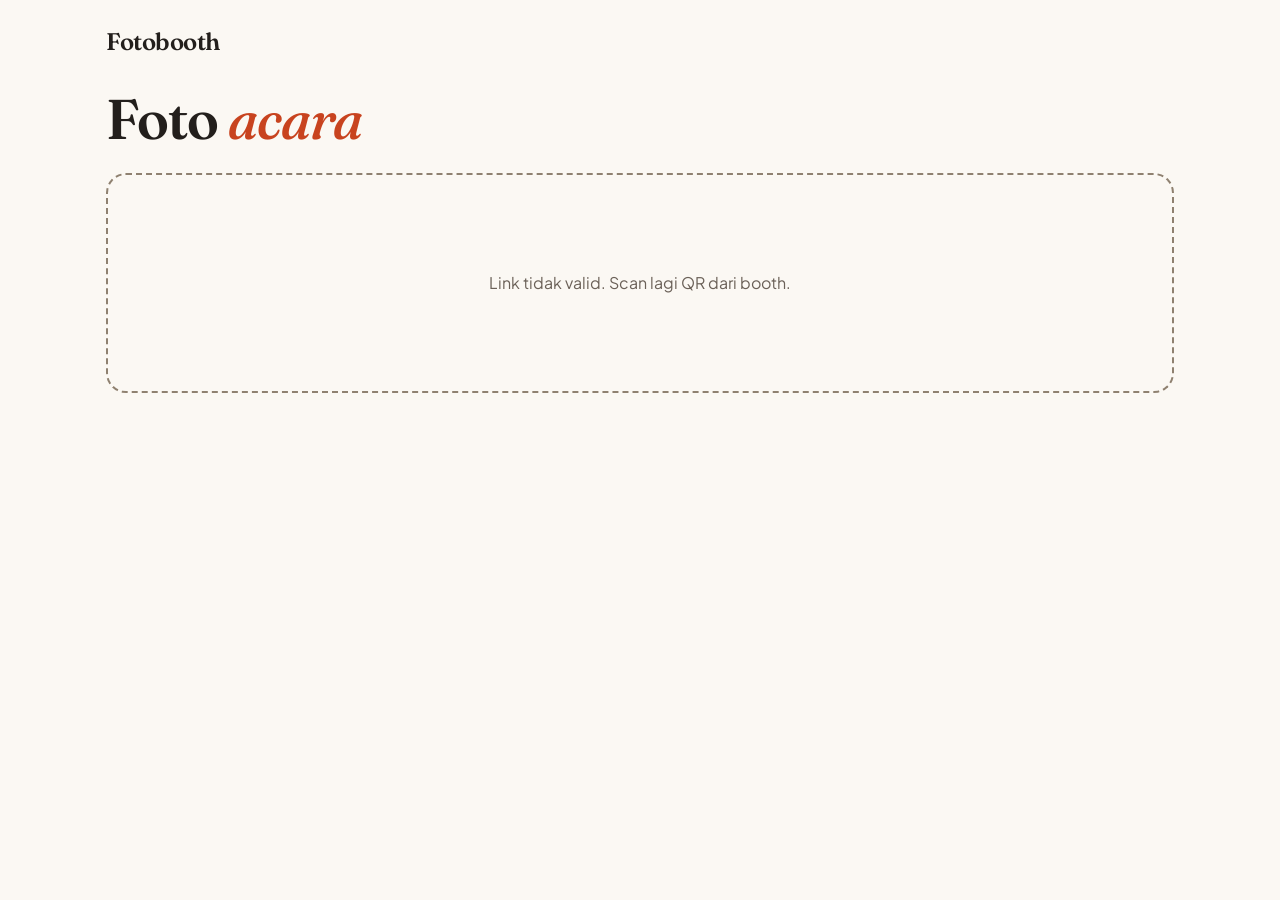
<file: galeri.html>
﻿<!doctype html>
<html lang="id">
<head>
  <meta charset="utf-8">
  <meta name="viewport" content="width=device-width, initial-scale=1">
  <title>Galeri Foto Acara</title>
  <link rel="icon" href="data:,">
  <link rel="preconnect" href="https://fonts.googleapis.com">
  <link rel="preconnect" href="https://fonts.gstatic.com" crossorigin>
  <link href="https://fonts.googleapis.com/css2?family=Fraunces:ital,opsz,wght@0,9..144,600;1,9..144,500&family=Plus+Jakarta+Sans:wght@400;500;600;700&display=swap" rel="stylesheet">
  <link rel="stylesheet" href="style.css">
</head>
<body>
  <header class="gallery" style="padding-bottom:0">
    <span class="brand" data-app-name>[NAMA]</span>
  </header>
  <main class="gallery">
    <div class="gallery-head">
      <p class="muted" id="evDate" style="margin:0"></p>
      <h1 class="display" id="evTitle">Foto <em>acara</em></h1>
    </div>
    <section id="view" aria-live="polite">
      <div class="state"><span class="spinner" aria-hidden="true"></span><p>Memuat foto…</p></div>
    </section>
  </main>

  <script type="module">
    import { APP_NAME } from "./js/config.js";
    import { configured, loadFirebase } from "./js/cloud.js";

    const $ = (id) => document.getElementById(id);
    const POLL_MS = 5000;              // cek ulang foto yang belum sampai
    const POLL_LIMIT_MS = 10 * 60000;  // berhenti mengecek setelah 10 menit
    const ID_RE = /^[a-z0-9]{10}$/;

    // URL gambar Google Drive (folder induk dibagikan "siapa saja dengan link")
    // shortcut: endpoint thumbnail Drive tidak resmi dan bisa dibatasi saat trafik tinggi
    const driveImg = (id, w) => `https://drive.google.com/thumbnail?id=${encodeURIComponent(id)}&sz=w${w}`;
    const driveDownload = (id) => `https://drive.google.com/uc?export=download&id=${encodeURIComponent(id)}`;

    document.querySelectorAll("[data-app-name]").forEach((el) => { el.textContent = APP_NAME; });

    function state(text, spinner = false) {
      const box = document.createElement("div");
      box.className = "state";
      if (spinner) box.innerHTML = '<span class="spinner" aria-hidden="true"></span>';
      const p = document.createElement("p");
      p.textContent = text;
      box.append(p);
      $("view").replaceChildren(box);
    }

    function formatDate(iso) {
      if (!iso) return "";
      const d = new Date(iso + "T00:00:00");
      return isNaN(d) ? "" : d.toLocaleDateString("id-ID", { weekday: "long", day: "numeric", month: "long", year: "numeric" });
    }

    function link(href, text, cls, external = true) {
      const a = document.createElement("a");
      a.href = href; a.className = cls; a.textContent = text;
      if (external) { a.target = "_blank"; a.rel = "noopener"; }
      return a;
    }

    function showSingle(eventId, ev, fileId) {
      const wrap = document.createElement("div");
      wrap.className = "single";
      const img = document.createElement("img");
      img.width = 1800; img.height = 1200;
      img.alt = `Foto booth ${ev.name}`;
      img.fetchPriority = "high";
      img.src = driveImg(fileId, 1800);
      const note = document.createElement("p");
      note.className = "msg";
      img.onerror = () => { note.dataset.type = "error"; note.textContent = "Pratinjau belum bisa ditampilkan dari Google Drive. Tombol Unduh tetap bisa dipakai, atau muat ulang sebentar lagi."; };

      const actions = document.createElement("div");
      actions.className = "actions-row";
      actions.append(link(driveDownload(fileId), "Unduh foto", "btn btn-primary"));
      actions.append(link(`https://wa.me/?text=${encodeURIComponent(`Foto dari ${ev.name}: ${location.href}`)}`, "Kirim ke WhatsApp", "btn btn-secondary"));
      if (navigator.share) {
        const b = document.createElement("button");
        b.type = "button"; b.className = "btn btn-secondary"; b.textContent = "Bagikan link";
        b.onclick = () => navigator.share({ title: ev.name, url: location.href }).catch(() => {});
        actions.append(b);
      }
      wrap.append(img, note, actions);
      if (ev.galleryOpen) wrap.append(link(`galeri.html?e=${eventId}`, "Lihat semua foto acara", "btn btn-ghost", false));
      $("view").replaceChildren(wrap);
    }

    async function waitForSession(fb, eventId, ev, sessionId) {
      const ref = fb.doc(fb.db, "events", eventId, "sessions", sessionId);
      const started = Date.now();
      for (;;) {
        const snap = await fb.getDoc(ref);
        if (snap.exists()) { showSingle(eventId, ev, snap.data().fileId); return; }
        if (Date.now() - started > POLL_LIMIT_MS) {
          state("Foto belum sampai. Booth mungkin sedang tanpa internet; buka link ini lagi nanti, fotonya tetap akan muncul.");
          return;
        }
        state("Foto masih dalam perjalanan dari booth. Halaman ini mengecek lagi tiap 5 detik.", true);
        await new Promise((r) => setTimeout(r, POLL_MS));
      }
    }

    async function showAll(fb, eventId, ev) {
      if (!ev.galleryOpen) { state("Galeri acara ini tidak dibuka untuk umum. Scan QR dari booth untuk melihat foto Anda."); return; }
      const q = fb.query(fb.collection(fb.db, "events", eventId, "sessions"), fb.orderBy("createdAt", "desc"), fb.limit(120));
      const snap = await fb.getDocs(q);
      if (snap.empty) { state("Belum ada foto. Foto muncul di sini setelah tamu berfoto di booth."); return; }
      const grid = document.createElement("div");
      grid.className = "grid";
      snap.forEach((d) => {
        const a = document.createElement("a");
        a.href = `galeri.html?e=${eventId}&s=${d.id}`;
        const img = document.createElement("img");
        img.width = 600; img.height = 400; img.loading = "lazy";
        img.alt = "Buka foto";
        img.src = driveImg(d.data().fileId, 600);
        a.append(img);
        grid.append(a);
      });
      $("view").replaceChildren(grid);
    }

    async function main() {
      const params = new URLSearchParams(location.search);
      const eventId = params.get("e") || "";
      const sessionId = params.get("s") || "";
      if (!configured) { state("Galeri belum diatur oleh pemilik booth."); return; }
      if (!ID_RE.test(eventId) || (sessionId && !ID_RE.test(sessionId))) { state("Link tidak valid. Scan lagi QR dari booth."); return; }

      const fb = await loadFirebase();
      const evSnap = await fb.getDoc(fb.doc(fb.db, "events", eventId));
      if (!evSnap.exists()) { state("Acara tidak ditemukan. Cek lagi link atau QR-nya."); return; }
      const ev = evSnap.data();
      document.title = `${ev.name}: Galeri Foto`;
      $("evTitle").textContent = ev.name;
      $("evDate").textContent = formatDate(ev.date);

      if (sessionId) await waitForSession(fb, eventId, ev, sessionId);
      else await showAll(fb, eventId, ev);
    }

    main().catch((err) => state(`Foto gagal dimuat: ${err.message}. Cek internet, lalu muat ulang halaman.`));
  </script>
</body>
</html>
</file>
<file: style.css>
/* Gaya booth. Arah desain diturunkan dari proyek Momen milik pemilik:
   krem hangat seperti kertas undangan, satu aksen terakota untuk aksi utama,
   judul Fraunces (hangat, editorial), teks Plus Jakarta Sans (jelas di layar iPad).
   Motif identitas: satu kata miring berwarna aksen di tiap judul besar. */

:root {
  --bg: #FBF8F3;
  --surface: #FFFFFF;
  --sand: #F1E9DD;
  --line: #E3D9CA;
  --line-strong: #8F8170; /* batas input dan tombol: 3.1:1 sampai 3.8:1 di semua latar (non-text contrast) */
  --ink: #231F1C;
  --muted: #6B6158;       /* 5.0:1 di atas --sand */
  --accent: #C8431F;      /* satu aksen: tombol aksi utama dan kata miring */
  --accent-hover: #9E3217;
  --danger: #B3261E;
  --ok: #1F5A3A;
  --ok-bg: #E3F0E8;
  --display: "Fraunces", Georgia, serif;
  --body: "Plus Jakarta Sans", system-ui, sans-serif;
}

/* ===== Dasar ===== */
* { box-sizing: border-box; }
html, body { margin: 0; }
body { min-height: 100vh; background: var(--bg); color: var(--ink); font: 400 16px/1.5 var(--body); -webkit-tap-highlight-color: transparent; }
a { color: var(--accent); }
a:hover { color: var(--accent-hover); }
img, canvas, video { display: block; max-width: 100%; }
img { height: auto; }
button, a[href], summary, select, label[for], label:has(input[type="checkbox"]), label:has(input[type="radio"]), input[type="checkbox"], input[type="radio"] { cursor: pointer; }
button:disabled, input:disabled, select:disabled { cursor: not-allowed; }
:focus-visible { outline: 3px solid var(--ink); outline-offset: 2px; }
[hidden] { display: none !important; }
.sr-only { position: absolute; width: 1px; height: 1px; padding: 0; margin: -1px; overflow: hidden; clip: rect(0 0 0 0); white-space: nowrap; border: 0; }
@media (prefers-reduced-motion: reduce) { *, *::before, *::after { transition: none !important; animation: none !important; } }

/* ===== Tipografi ===== */
.brand { font-family: var(--display); font-weight: 600; font-size: 24px; letter-spacing: -0.5px; color: var(--ink); }
.display { margin: 0; font-family: var(--display); font-weight: 600; line-height: 1.05; letter-spacing: -1px; }
.display em { font-style: italic; font-weight: 500; color: var(--accent); }
.muted { color: var(--muted); }
h2 { margin: 0; font-size: 18px; font-weight: 700; }

/* ===== Tombol ===== */
.btn { display: inline-flex; align-items: center; justify-content: center; gap: 10px; min-height: 48px; padding: 0 20px; border: 1.5px solid transparent; border-radius: 14px; font: 600 16px var(--body); text-decoration: none; transition: background-color .15s, transform .1s; }
.btn:active { transform: translateY(1px); }
.btn-primary { background: var(--accent); color: #fff; }
.btn-primary:hover { background: var(--accent-hover); color: #fff; }
.btn-secondary { background: var(--surface); color: var(--ink); border-color: var(--line-strong); }
.btn-secondary:hover { background: var(--sand); color: var(--ink); }
.btn-ghost { background: transparent; color: var(--ink); border-color: var(--line-strong); }
.btn-ghost:hover { background: var(--surface); color: var(--ink); }
.btn:disabled, .btn[aria-disabled="true"] { background: #CFC5B8; color: #3D3631; border-color: transparent; transform: none; }
.btn-lg { min-height: 64px; border-radius: 18px; font-size: 18px; padding: 0 28px; }
.btn-block { width: 100%; }

/* ===== Form ===== */
.field { display: flex; flex-direction: column; gap: 8px; }
.field > label, .label { font-size: 14px; font-weight: 600; }
.input { width: 100%; min-height: 52px; padding: 0 16px; border: 1.5px solid var(--line-strong); border-radius: 14px; background: var(--surface); color: var(--ink); font: 500 16px var(--body); }
.input:hover { border-color: var(--ink); }
.row { display: grid; grid-template-columns: repeat(auto-fit, minmax(150px, 1fr)); gap: 16px; }
.check { display: flex; align-items: flex-start; gap: 14px; padding: 14px 16px; background: var(--surface); border: 1.5px solid var(--line); border-radius: 16px; }
.check:hover { border-color: var(--ink); }
.check:has(input:checked) { border-color: var(--ink); }
.input:disabled { background: var(--sand); color: var(--muted); }
.check input { flex: none; width: 22px; height: 22px; margin: 2px 0 0; accent-color: var(--accent); }
.check strong { display: block; font-size: 15px; }
.check small { display: block; font-size: 13px; line-height: 1.4; color: var(--muted); }
.msg { min-height: 1.5em; margin: 0; font-size: 14px; }
.msg[data-type="error"] { color: var(--danger); font-weight: 600; }
.msg[data-type="ok"] { color: var(--ok); }
fieldset { margin: 0; padding: 0; border: 0; min-width: 0; }
legend { padding: 0; margin-bottom: 10px; font-size: 14px; font-weight: 600; }

/* ===== Layar ===== */
.screen { min-height: 100vh; min-height: 100dvh; }
.boot { padding: 24px 16px; font-size: 16px; }
/* Judul menerima fokus program saat layar berganti (untuk pembaca layar); bukan elemen interaktif */
h1[tabindex="-1"]:focus { outline: none; }

/* --- Pengaturan operator --- */
.setup { max-width: 1180px; margin: 0 auto; padding: 28px clamp(16px, 4vw, 40px) 48px; display: flex; flex-direction: column; gap: 24px; }
.setup-head { display: flex; flex-wrap: wrap; align-items: center; justify-content: space-between; gap: 12px; }
.setup-grid { display: grid; grid-template-columns: minmax(0, 5fr) minmax(0, 6fr); gap: 24px; align-items: start; }
.card { background: var(--surface); border: 1.5px solid var(--line); border-radius: 20px; padding: 20px; display: flex; flex-direction: column; gap: 18px; min-width: 0; }
.card-sand { background: var(--sand); border-color: transparent; }
.templates { display: grid; grid-template-columns: repeat(2, minmax(0, 1fr)); gap: 12px; }
.tpl { position: relative; display: flex; flex-direction: column; gap: 8px; padding: 10px; border: 2px solid var(--line); border-radius: 16px; background: var(--bg); }
.tpl:hover { border-color: var(--line-strong); }
.tpl:has(input:checked) { border-color: var(--ink); background: var(--surface); }
.tpl:has(input:focus-visible) { outline: 3px solid var(--ink); outline-offset: 2px; }
.tpl input { position: absolute; opacity: 0; pointer-events: none; }
/* Kotak thumbnail tetap 3:2; format tegak ditampilkan utuh di tengah (object-fit), tidak gepeng */
.tpl canvas { width: 100%; height: auto; aspect-ratio: 3 / 2; object-fit: contain; border: 1px solid var(--line); background: var(--bg); }
.tpl strong { font-size: 15px; }
.tpl small { display: block; font-size: 13px; line-height: 1.35; color: var(--muted); }
.btn-flow { display: flex; flex-wrap: wrap; gap: 10px; }
.frame-list { display: flex; flex-direction: column; gap: 8px; }
.frame-list > p { margin: 0; padding: 12px; border-radius: 14px; background: var(--sand); font-size: 14px; }
.frame-opt { display: flex; align-items: center; gap: 14px; padding: 12px; border: 2px solid transparent; border-radius: 14px; background: var(--sand); font-size: 14px; min-width: 0; }
.frame-opt:hover { border-color: var(--line-strong); }
.frame-opt:has(input:checked) { border-color: var(--ink); background: var(--surface); }
.frame-opt input { flex: none; width: 22px; height: 22px; margin: 0; accent-color: var(--accent); }
/* Latar kotak-kotak: menunjukkan bagian bingkai yang transparan */
.frame-opt img { flex: none; width: 72px; height: 96px; object-fit: contain; background: repeating-conic-gradient(#E3D9CA 0 25%, #fff 0 50%) 0 0 / 12px 12px; border: 1px solid var(--line); }
.frame-opt span { min-width: 0; overflow-wrap: anywhere; }
.cloud-user { display: flex; flex-wrap: wrap; align-items: center; justify-content: space-between; gap: 10px; font-size: 14px; overflow-wrap: anywhere; }
@media (max-width: 900px) { .setup-grid { grid-template-columns: 1fr; } }
@media (max-width: 420px) { .templates { grid-template-columns: 1fr; } }

/* --- Layar awal (tamu) --- */
.start { display: grid; grid-template-rows: auto 1fr; background: var(--sand); }
.start-top { display: flex; align-items: center; justify-content: space-between; gap: 12px; padding: 16px clamp(16px, 4vw, 40px); }
.start-main { display: flex; flex-direction: column; justify-content: center; gap: 28px; padding: 0 clamp(16px, 6vw, 96px) clamp(32px, 8vh, 96px); max-width: 1100px; }
.start-event { margin: 0; font-size: clamp(16px, 2vw, 20px); font-weight: 600; color: var(--muted); }
.start-title { font-size: clamp(52px, 10vw, 132px); }
.start-actions { display: flex; flex-wrap: wrap; gap: 14px; }
.start-actions .btn-primary { min-height: 88px; padding: 0 44px; font-size: 22px; border-radius: 22px; }

/* --- Kamera --- */
/* Padding ikut area aman HP (notch, home bar) saat dibuka layar penuh dari Home Screen */
.capture { position: relative; display: flex; flex-direction: column; align-items: center; justify-content: center; gap: 16px; padding: calc(16px + env(safe-area-inset-top)) 16px calc(16px + env(safe-area-inset-bottom)); background: var(--ink); color: #fff; }
/* Tombol jepret mode manual: besar dan di bawah kamera supaya mudah dijangkau jempol */
.shutter { width: min(360px, 100%); min-height: 76px; border-radius: 22px; font-size: 22px; }
.capture.manual .frame { width: min(92vw, calc((100dvh - 230px) * var(--ratio, 0.75))); }
.capture-bar { display: flex; align-items: center; justify-content: space-between; gap: 12px; width: 100%; max-width: 900px; }
.capture-bar .btn-ghost { color: #fff; border-color: #8A7F75; }
.capture-bar .btn-ghost:hover { background: #3A332E; color: #fff; }
.shot-label { margin: 0; font-size: 18px; font-weight: 600; }
/* Bingkai preview mengikuti rasio slot foto yang sedang diambil */
.frame { position: relative; overflow: hidden; border-radius: 12px; background: #000; aspect-ratio: var(--ratio, 0.75); width: min(92vw, calc((100dvh - 120px) * var(--ratio, 0.75))); }
.frame video { width: 100%; height: 100%; object-fit: cover; }
.frame video.mirror { transform: scaleX(-1); }
.count { position: absolute; inset: 0; display: grid; place-items: center; pointer-events: none; }
.count span { display: grid; place-items: center; width: clamp(120px, 24vmin, 220px); aspect-ratio: 1; border-radius: 50%; background: rgba(35, 31, 28, .82); font-family: var(--display); font-size: clamp(72px, 16vmin, 150px); font-weight: 600; line-height: 1; }
/* Kilat putih singkat: tanda foto baru saja diambil */
.flash { position: absolute; inset: 0; background: #fff; opacity: 0; pointer-events: none; }
.flash.on { animation: flash .35s ease-out; }
@keyframes flash { from { opacity: .9; } to { opacity: 0; } }
.cam-error { max-width: 520px; display: flex; flex-direction: column; gap: 16px; padding: 24px; border-radius: 20px; background: var(--surface); color: var(--ink); }
.cam-error .actions { display: flex; flex-wrap: wrap; gap: 10px; }

/* --- Review dan bagikan --- */
.result { display: grid; grid-template-columns: minmax(0, 1fr) 340px; gap: clamp(16px, 3vw, 40px); align-items: center; max-width: 1280px; margin: 0 auto; padding: clamp(16px, 3vw, 40px); }
.side-panel { display: flex; flex-direction: column; gap: 20px; min-width: 0; }
.side-panel .display { font-size: clamp(34px, 4vw, 48px); }
/* Kertas cetak: satu-satunya elemen dengan bayangan, karena ini mewakili lembar fisik */
.paper { position: relative; width: 100%; max-width: calc((100dvh - 80px) * var(--ratio, 1.5)); margin: 0 auto; background: #fff; box-shadow: 0 1px 2px rgba(35,31,28,.12), 0 12px 32px rgba(35,31,28,.14); }
.paper canvas, .paper img { width: 100%; height: auto; } /* rasio dari atribut width/height = ukuran kanvas template */
.cut { position: absolute; top: 0; bottom: 0; width: 0; border-left: 2px dashed #9C8F80; transform: translateX(-1px); }
.cut-h { position: absolute; left: 0; right: 0; height: 0; border-top: 2px dashed #9C8F80; transform: translateY(-1px); }
.paper-note { margin: 10px 0 0; text-align: center; font-size: 13px; color: var(--muted); }
.filters { display: flex; flex-wrap: wrap; gap: 8px; }
.chip-btn { min-height: 44px; padding: 0 16px; border: 1.5px solid var(--line-strong); border-radius: 12px; background: var(--surface); color: var(--ink); font: 600 15px var(--body); }
.chip-btn:hover { background: var(--sand); }
.chip-btn[aria-pressed="true"] { background: var(--ink); border-color: var(--ink); color: #fff; }
.actions-col { display: flex; flex-direction: column; gap: 10px; }
.actions-row { display: grid; grid-template-columns: repeat(auto-fit, minmax(130px, 1fr)); gap: 10px; }
.qr-card { display: grid; grid-template-columns: 132px minmax(0, 1fr); gap: 16px; align-items: center; padding: 16px; border-radius: 20px; background: var(--sand); }
.qr-card .qr { width: 132px; height: 132px; padding: 6px; background: #fff; border-radius: 10px; }
.qr-card .qr svg { display: block; width: 100%; height: 100%; }
.qr-card p { margin: 0; font-size: 14px; }
.qr-card strong { display: block; font-size: 16px; margin-bottom: 4px; }
.idle-note { margin: 0; font-size: 13px; color: var(--muted); }
@media (max-width: 1000px) {
  .result { grid-template-columns: 1fr; align-items: start; }
  .paper { max-width: min(760px, calc((100dvh - 80px) * var(--ratio, 1.5))); }
}
@media (max-width: 420px) { .qr-card { grid-template-columns: 1fr; justify-items: start; } }

/* ===== Galeri tamu ===== */
.gallery { max-width: 1100px; margin: 0 auto; padding: 24px 16px 48px; display: flex; flex-direction: column; gap: 24px; }
.gallery-head { display: flex; flex-direction: column; gap: 6px; }
.gallery-head .display { font-size: clamp(34px, 6vw, 56px); }
.single { display: flex; flex-direction: column; gap: 16px; max-width: 760px; }
.single img { width: 100%; height: auto; aspect-ratio: 3 / 2; object-fit: contain; background: #fff; box-shadow: 0 1px 2px rgba(35,31,28,.12), 0 12px 32px rgba(35,31,28,.14); }
.grid { display: grid; grid-template-columns: repeat(auto-fill, minmax(min(100%, 240px), 1fr)); gap: 12px; }
.grid a { display: block; border-radius: 10px; overflow: hidden; border: 1.5px solid var(--line); background: #fff; }
.grid a:hover { border-color: var(--ink); }
.grid img { width: 100%; height: auto; aspect-ratio: 3 / 2; object-fit: cover; }
.state { display: grid; place-items: center; gap: 10px; min-height: 220px; padding: 24px; text-align: center; border: 2px dashed var(--line-strong); border-radius: 20px; color: var(--muted); }
.state p { margin: 0; max-width: 42ch; }
.spinner { width: 22px; height: 22px; border: 3px solid var(--line-strong); border-top-color: var(--accent); border-radius: 50%; animation: spin .8s linear infinite; }
@keyframes spin { to { transform: rotate(360deg); } }

/* ===== Cetak: hanya gambar hasil, pas satu lembar tanpa margin ===== */
#printArea { display: none; }
@media print {
  body > *:not(#printArea) { display: none !important; }
  body { background: #fff; }
  #printArea { display: block; }
  #printArea img { display: block; max-width: none; }
}
</file>
